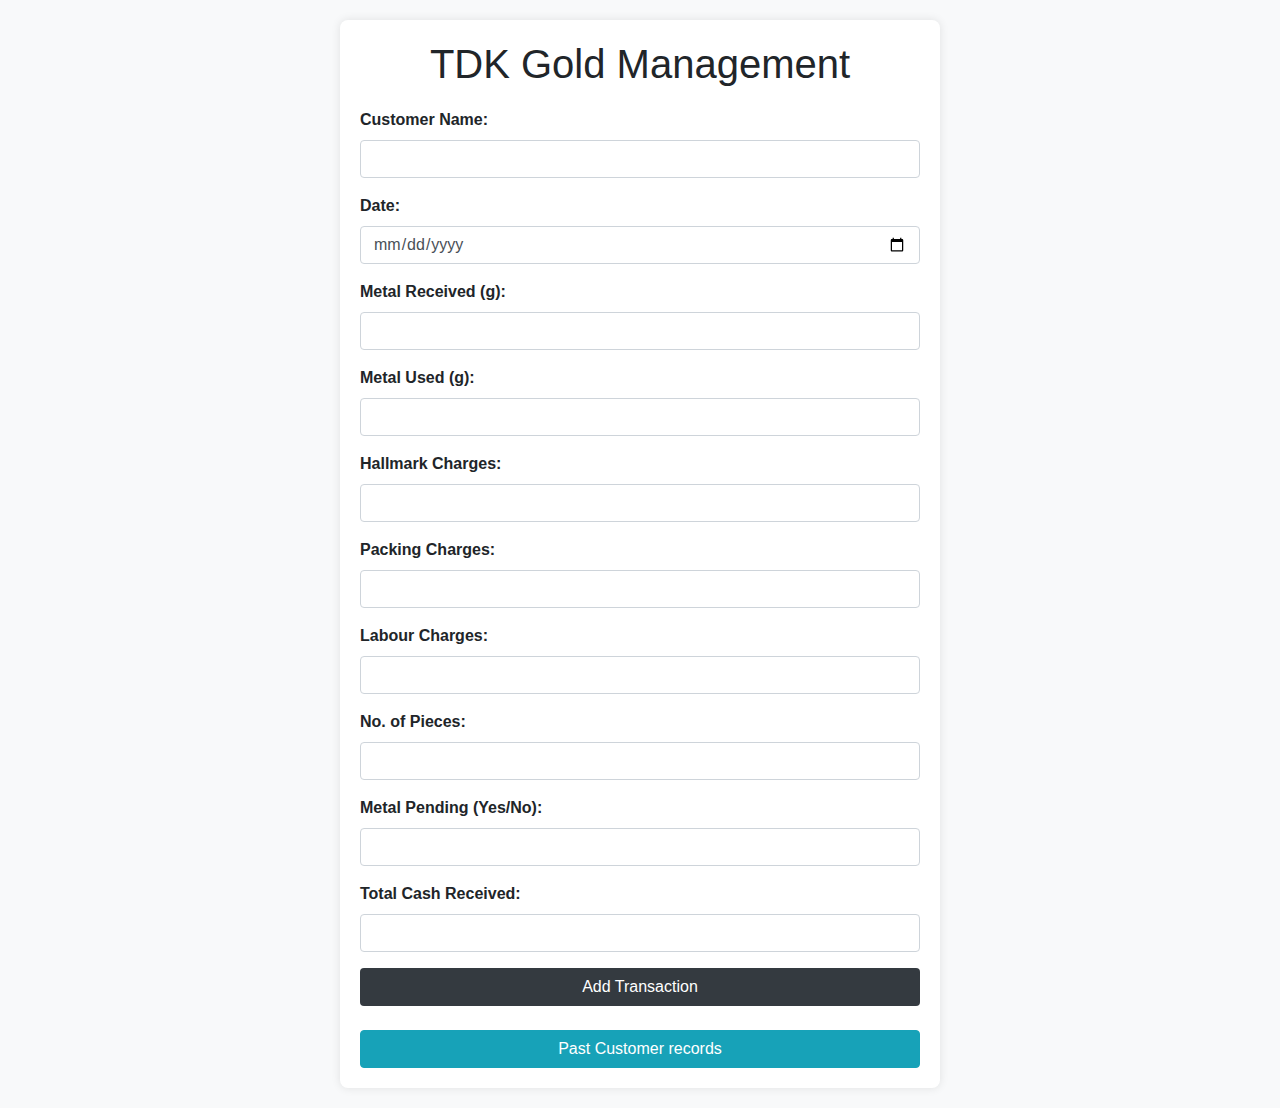
<file: templates/index.html>
<!DOCTYPE html>
<html lang="en">
<head>
    <meta charset="UTF-8">
    <meta name="viewport" content="width=device-width, initial-scale=1.0">
    <title>TDK Gold Management</title>
    <!-- Bootstrap CSS -->
    <link rel="stylesheet" href="https://stackpath.bootstrapcdn.com/bootstrap/4.5.2/css/bootstrap.min.css">
    <style>
        body {
            background-color: #f8f9fa;
            padding: 20px;
        }
        .container {
            max-width: 600px;
            background-color: #fff;
            padding: 20px;
            border-radius: 8px;
            box-shadow: 0 0 10px rgba(0, 0, 0, 0.1);
        }
        h1 {
            text-align: center;
            margin-bottom: 20px;
        }
        .btn-custom {
            background-color: #343a40;
            color: white;
        }
        .btn-custom:hover {
            background-color: #495057;
        }
        .form-group label {
            font-weight: bold;
        }
    </style>
</head>
<body>
    <div class="container">
        <h1>TDK Gold Management</h1>
        <form method="POST" action="/">
            <div class="form-group">
                <label for="customer_name">Customer Name:</label>
                <input type="text" class="form-control" id="customer_name" name="customer_name" required>
            </div>

            <div class="form-group">
                <label for="date">Date:</label>
                <input type="date" class="form-control" id="date" name="date" required>
            </div>

            <div class="form-group">
                <label for="metal_received">Metal Received (g):</label>
                <input type="number" step="0.01" class="form-control" id="metal_received" name="metal_received" required>
            </div>

            <div class="form-group">
                <label for="metal_used">Metal Used (g):</label>
                <input type="number" step="0.01" class="form-control" id="metal_used" name="metal_used" required>
            </div>

            <div class="form-group">
                <label for="hallmark_charges">Hallmark Charges:</label>
                <input type="number" step="0.01" class="form-control" id="hallmark_charges" name="hallmark_charges" required>
            </div>

            <div class="form-group">
                <label for="packing_charges">Packing Charges:</label>
                <input type="number" step="0.01" class="form-control" id="packing_charges" name="packing_charges" required>
            </div>

            <div class="form-group">
                <label for="labour_charges">Labour Charges:</label>
                <input type="number" step="0.01" class="form-control" id="labour_charges" name="labour_charges" required>
            </div>

            <div class="form-group">
                <label for="no_of_pieces">No. of Pieces:</label>
                <input type="number" class="form-control" id="no_of_pieces" name="no_of_pieces" required>
            </div>

            <div class="form-group">
                <label for="metal_pending">Metal Pending (Yes/No):</label>
                <input type="text" class="form-control" id="metal_pending" name="metal_pending" required>
            </div>

            <div class="form-group">
                <label for="total_cash_received">Total Cash Received:</label>
                <input type="number" step="0.01" class="form-control" id="total_cash_received" name="total_cash_received" required>
            </div>

            <button type="submit" class="btn btn-custom btn-block">Add Transaction</button>
        </form>
        <br>
        <a href="/summary" class="btn btn-info btn-block">Past Customer records</a>
    </div>

    <!-- Bootstrap JS and dependencies -->
    <script src="https://code.jquery.com/jquery-3.5.1.slim.min.js"></script>
    <script src="https://cdn.jsdelivr.net/npm/@popperjs/core@2.9.2/dist/umd/popper.min.js"></script>
    <script src="https://stackpath.bootstrapcdn.com/bootstrap/4.5.2/js/bootstrap.min.js"></script>
</body>
</html>
</file>
